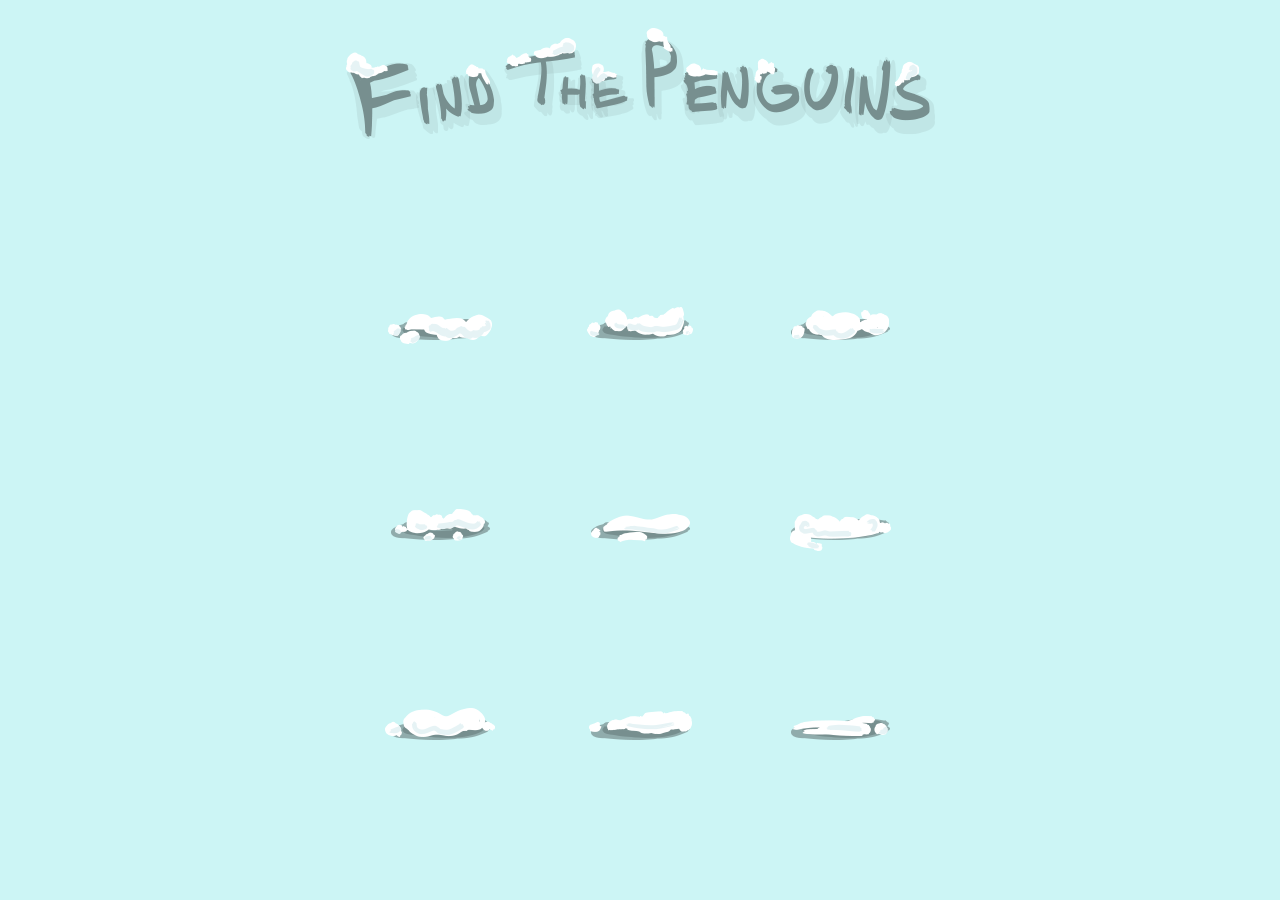
<file: popup-penguine/index.html>
<!DOCTYPE html>
<html lang="en">
<head>
  <meta charset="UTF-8">
  <title>Popup Penguin Game</title>
  <link rel="stylesheet" type="text/css" href="style.css">
</head>
<body>
  <div id="gameholder">
  <div id="title"></div>
  <div class="penguin1"></div>
  <div class="penguin2"></div>
  <div class="penguin3"></div>
  <div class="penguin4"></div>
  <div class="penguin5"></div>
    <div class ="yeti"></div>
  <div class="penguin6"></div>
  <div class="penguin7"></div>
  <div class="penguin8"></div>
  </div>
  <script
  src="https://code.jquery.com/jquery-3.3.1.slim.min.js"
  integrity="sha256-3edrmyuQ0w65f8gfBsqowzjJe2iM6n0nKciPUp8y+7E="
  crossorigin="anonymous"></script>
<script type="text/javascript" src="script.js"></script>
</body>
</html>
</file>
<file: popup-penguine/style.css>
body {
  background-color: #ccf5f5;
}

#gameholder {
  width: 600px;
  margin: 0 auto;
}

#title {
  width: 600px;
  height: 150px;
  background-image: url('imgs/penguin_title.png');
}

.penguin1:hover {
  background-image: url('imgs/mound_1_hover.png');
  cursor: pointer;
}


.penguin1 {
  width: 200px;
  height: 200px;
  float: left;
  background-image: url('imgs/mound_1.png');
}

.penguin1:active {
  background-image: url('imgs/penguin_1.png');
}


.penguin2 {
  width: 200px;
  height: 200px;
  float: left;
  background-image: url('imgs/mound_2.png');
}

.penguin2:hover {
  background-image: url('imgs/mound_2_hover.png');
  cursor: pointer;
}

.penguin2:active {
  background-image: url('imgs/penguin_2.png');
}

.penguin3 {
  width: 200px;
  height: 200px;
  float: left;
  background-image: url('imgs/mound_3.png');
}

.penguin3:hover {
  background-image: url('imgs/mound_3_hover.png');
  cursor: pointer;
}

.penguin3:active {
  background-image: url('imgs/penguin_3.png');
}

.penguin4 {
  width: 200px;
  height: 200px;
  float: left;
  background-image: url('imgs/mound_4.png');
}

.penguin4:hover {
  background-image: url('imgs/mound_4_hover.png');
  cursor: pointer;
}

.penguin4:active {
  background-image: url('imgs/penguin_4.png');
}

.penguin5 {
  width: 200px;
  height: 200px;
  float: left;
  background-image: url('imgs/mound_5.png');
}

.penguin5:hover {
  background-image: url('imgs/mound_5_hover.png');
  cursor: pointer;
}

.penguin5:active {
  background-image: url('imgs/penguin_5.png');
}

.penguin6 {
  width: 200px;
  height: 200px;
  float: left;
  background-image: url('imgs/mound_6.png');
}

.penguin6:hover {
  background-image: url('imgs/mound_6_hover.png');
  cursor: pointer;
}

.penguin6:active {
  background-image: url('imgs/penguin_6.png');
}

.penguin7 {
  width: 200px;
  height: 200px;
  float: left;
  background-image: url('imgs/mound_7.png');
}

.penguin7:hover {
  background-image: url('imgs/mound_7_hover.png');
  cursor: pointer;
}

.penguin7:active {
  background-image: url('imgs/penguin_7.png');
}

.penguin8 {
  width: 200px;
  height: 200px;
  float: left;
  background-image: url('imgs/mound_8.png');
}

.penguin8:hover {
  background-image: url('imgs/mound_8_hover.png');
  cursor: pointer;
}

.penguin8:active {
  background-image: url('imgs/penguin_8.png');
}

.yeti {
  width: 200px;
  height: 200px;
  float: left;
  background-image: url('imgs/mound_9.png');
}

.yeti:hover {
  background-image: url('imgs/mound_9_hover.png');
  cursor: pointer;
}

.yeti:active {
  background-image: url('imgs/yeti.png');
}
</file>
